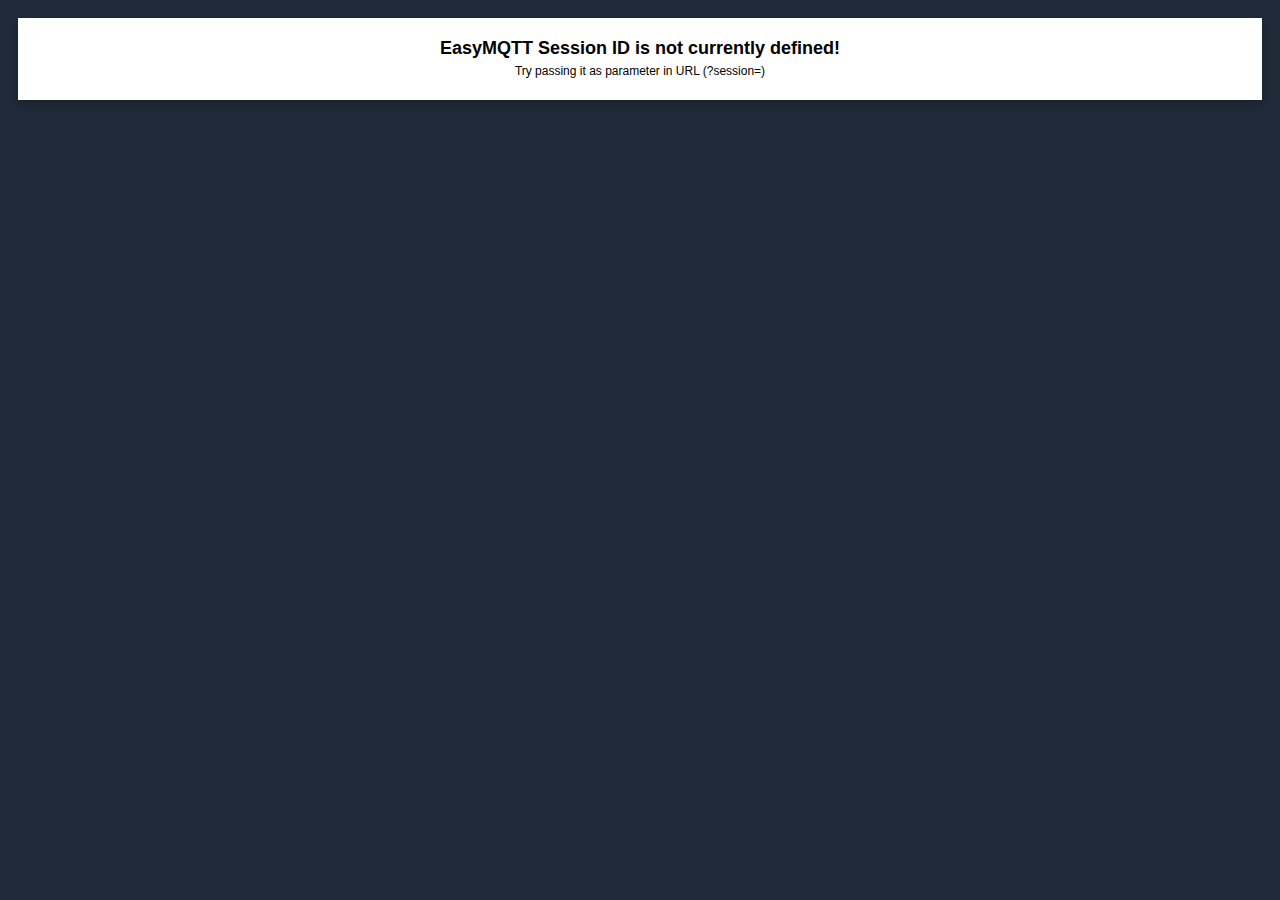
<file: easymqtt/index.html>
<!DOCTYPE HTML>
<html>
<head>
  <meta http-equiv="Content-Type" content="text/html; charset=UTF-8" />
  <meta name="viewport" content="width=device-width, initial-scale=1">
  <meta name="author" content="Caio Augusto Silva - BIPES Project">
  <meta name="description" content="EasyMQTT dashboard for data visualization">
  <title>BIPES EasyMQTT</title>
  <style>
  body{
    background-color: #1f2b38;
    font-family: sans-serif;
    margin:0;
  }

  .easymqtt-content{
    padding: 1ex;
  }

  .card, .highcharts-data-table{
    margin: 10px;
    box-shadow: 0 4px 8px 0 rgba(0,0,0,0.2);
    background-color: #fff;
  }

  .card:hover, .highcharts-data-table:hover{
    box-shadow: 0 8px 16px 0 rgba(0,0,0,0.2);
    transition: 0.3s;
  }

  .highcharts-data-table{
    max-height: 400px;
    overflow-y: scroll;
  }

  .easymqtt-charts{
    display: flex;
    flex-direction: column;
    flex-wrap: wrap;
    justify-content: center;
  }
  @media only screen and (min-width: 768px) {
    .easymqtt-charts{
      flex-direction: row;
    }
  }

  .easymqtt-config{
    display: flex;
    flex-direction: row;
    font-size:14px;
    flex-wrap: wrap;
    justify-content: space-evenly;
  }

  .easymqtt-config button{
    font-size:14px;
  }

  .easymqtt-config div{
    margin: 10px;
  }

  .easymqtt-chart{
    flex: 1;
    min-width: 280px;
  }

  @media only screen and (min-width: 768px) {
    .easymqtt-chart{
      min-width: 500px;
    }
  }
  .easymqtt-warning{
    text-align: center;
    font-size: 18px;
    font-weight: bold;
    padding: 20px;
  }
  .easymqtt-warning span{
    font-size: 12px;
    font-weight: 400;
  }

  </style>
  <script src="jquery-3.5.1.min.js"></script>
  <script src="https://code.highcharts.com/stock/highstock.js"></script>
  <script src="https://code.highcharts.com/stock/modules/exporting.js"></script>
  <script src="https://code.highcharts.com/stock/modules/export-data.js"></script>
</head>
<body>
  <div id="easymqtt-content" class="content easymqtt-content">
    <div id="easymqtt-warning" class="easymqtt-warning card"></div>
    <div id="easymqtt-charts" class="easymqtt-charts"></div>
    <div id="easymqtt-config" class="easymqtt-config card" style="display: none;">
      <div id="easymqtt-config-publish">
        <label for="easymqtt-publish-value">Publish value:</label>
        <input type="number" id="easymqtt-publish-value" name="easymqtt-publish-value" step="0.1" value="0" style="width: 40px;">
        <label for="easymqtt-publish-topic">to topic:</label>
        <input type="text" id="easymqtt-publish-topic" name="easymqtt-publish-topic" style="width: 100px;">
        <button id="easymqtt-publish-submit" type="button" onclick="publishEasyMQTT($('#easymqtt-publish-topic').val(),$('#easymqtt-publish-value').val())">Submit</button>
      </div>
      <div id="easymqtt-config-update">
        <label for="easymqtt-update-freq">Update frequency (s):</label>
        <input type="number" id="easymqtt-update-freq" name="easymqtt-update-freq" min="1" step="1" value="5" style="width: 40px;">
        <button id="easymqtt-update-freq-set" type="button" onclick="setEasyMQTTUpdate($('#easymqtt-update-freq').val())">Set</button>
      </div>
      <div id="easymqtt-config-clear">
        <button id="easymqtt-clear-data" type="button" onclick="clearEasyMQTTSession()">Clear Data</button>
      </div>
    </div>
  </div>
  <script type="text/javascript">
    var timerUpdateEasyMQTT;
    var MQTTCharts = {};
    var easyMQTT_session_chart;

    function getSessionFromURL(){
      let searchParams = new URLSearchParams(window.location.search);
      if (searchParams.has('session')){
        return searchParams.get('session');
      }
      return null;
    }

    // Init
    let urlSession = getSessionFromURL();
    if (urlSession){
      startEasyMQTT(urlSession);
    }else{
      if (parent === window){
        errorEasyMQTT("EasyMQTT Session ID is not currently defined!<br><span>Try passing it as parameter in URL (?session=<session_id>)</span>");
      }else{
          errorEasyMQTT("EasyMQTT Session ID is not currently defined!<br><span>If the EasyMQTT Start block is set try clicking on 'Python' tab first.</span>");
      }
    }

    function startEasyMQTT(session){ 
      if (typeof session === 'undefined'){
        errorEasyMQTT("EasyMQTT Session ID is not currently defined!<br><span>If the EasyMQTT Start block is set try clicking on 'Python' tab first.</span>");
        if (typeof timerUpdateEasyMQTT !== 'undefined')
          cancelTimer(timerUpdateEasyMQTT);
      }else{
        if (easyMQTT_session_chart == session && typeof timerUpdateEasyMQTT !== 'undefined'){
          return;
        }
        if (typeof easyMQTT_session_chart !== 'undefined' && easyMQTT_session_chart != session){
          clearInterval(timerUpdateEasyMQTT);
          resetEasyMQTTCharts();
        } 
        easyMQTT_session_chart = session;
        $("#easymqtt-config").show();
        setEasyMQTTUpdate($('#easymqtt-update-freq').val());
      }
    }

    function resetEasyMQTTCharts(){
      for (topic in MQTTCharts){
        MQTTCharts[topic].destroy();
        delete MQTTCharts[topic];
        $('#easymqtt-'+topic).remove();
      }
    }

    function setEasyMQTTUpdate(interval){
      if (typeof interval === 'undefined' || interval < 0){
        alert("Invalid update interval");
        return;
      }
      clearInterval(timerUpdateEasyMQTT);
      updateEasyMQTTJson();
      timerUpdateEasyMQTT = setInterval(updateEasyMQTTJson,interval*1000);
    }

    function dismissEasyMQTTError(){
      $('#easymqtt-warning').html("");
      $('#easymqtt-warning').hide();
    }

    function errorEasyMQTT(error){
      $('#easymqtt-warning').html(error);
      $('#easymqtt-warning').show();

    }

    function clearEasyMQTTSession(){
      if (confirm("Are you sure you want to clear all data in this topic?\nThis action can not be reverted") == true){
        $.get( `https://bipes.net.br/easymqtt/clearsession.php`,
          {"session": easyMQTT_session_chart}, 
          function( data ) {
            if (data.success){
              resetEasyMQTTCharts();
              errorEasyMQTT(data.result);
            }else{
              errorEasyMQTT(data.result);
            }
          }, "json")
        .fail(function(xhr, status, error){
            errorEasyMQTT("Error clearing session. " + status + " " + error);
          }
        );
      }
    }

    function publishEasyMQTT(topic,value){
      if (typeof topic === 'undefined' || typeof value === 'undefined' || topic.length < 1){
        alert("Invalid input");
        return;
      }
      $.get( `https://bipes.net.br/easymqtt/publish.php`,
        {"session": easyMQTT_session_chart,
         "topic": topic,
         "value": value
        }, 
        function( data ) {
          errorEasyMQTT(data.result);
        }, "json")
      .fail(function(xhr, status, error){
          errorEasyMQTT("Error publising data. " + status + " " + error);
        }
      );
    }

    function addNewChart(topic){
      MQTTCharts[topic] = new Highcharts.stockChart({
        chart: {
          renderTo: 'easymqtt-'+topic,
        },
        time: {
          useUTC: false
        },
        title: {
          text: 'Live data from ' + topic
        },
        rangeSelector: {
          buttons: [{
              count: 1,
              type: 'minute',
              text: '1M'
          }, {
              count: 5,
              type: 'minute',
              text: '5M'
          }, {
              count: 1,
              type: 'hour',
              text: '1H'
          }, {
              count: 12,
              type: 'hour',
              text: '12H'
          }, {
              type: 'all',
              text: 'All'
          }],
          inputEnabled: false,
          selected: 4
        },
        exporting: {
            enabled: true
        },
        xAxis: {
          type: 'datetime',
        },
        yAxis: {
          title: {
            text: 'Value'
          }
        },
        series: [{
          name: topic,
          data: [],
          marker: {
            enabled: true,
            radius: 2
        },
        }]
      });
    }

    function updateEasyMQTTTopic(topic,since=0){
      $.get( `https://bipes.net.br/easymqtt/gettopic.php`,
        {"session": easyMQTT_session_chart, "topic": topic, "since": since}, 
        function( data ) {
          if (data.success){
            if (data.result.length > 0){
              if (!(topic in MQTTCharts)){
                $("#easymqtt-charts").append('<div id="easymqtt-'+topic+'" class="easymqtt-chart card"></div>')
                addNewChart(topic);
                for (i in MQTTCharts){
                  MQTTCharts[i].reflow();
                }
              }
              for (i in data.result){
                MQTTCharts[topic].series[0].addPoint([data.result[i].timestamp*1000,parseFloat(data.result[i].data)],false);
              }
              MQTTCharts[topic].redraw();
            }
          }else{
            errorEasyMQTT(data.result);
          }
        }, "json")
      .fail(function(xhr, status, error){
          errorEasyMQTT(topic + " request error. " + status + " " + error);
        }
      );
    }
    function updateEasyMQTTJson(){
      //$(".highcharts-navigator").removeAttr("visibility"); //needed only if not used as an iframe in the main page
      $.get( `https://bipes.net.br/easymqtt/getsession.php`,
      {"session": easyMQTT_session_chart}, 
      function( data ) {
        if (data.success){
          dismissEasyMQTTError();
          for (i in data.result){
            if (data.result[i] in MQTTCharts){
              let last_update = MQTTCharts[data.result[i]].series[0].points[MQTTCharts[data.result[i]].series[0].points.length-1].x / 1000;
              updateEasyMQTTTopic(data.result[i],last_update + 1);
            }else{
              updateEasyMQTTTopic(data.result[i]);
            }
          }
        }else{
          errorEasyMQTT(data.result);
        }
      }, "json" )
      .fail(function(xhr, status, error){
          errorEasyMQTT("Session" + session + " request error. " + status + " " + error);
        }
      );
    }
  </script>
</body>
</html>
</file>
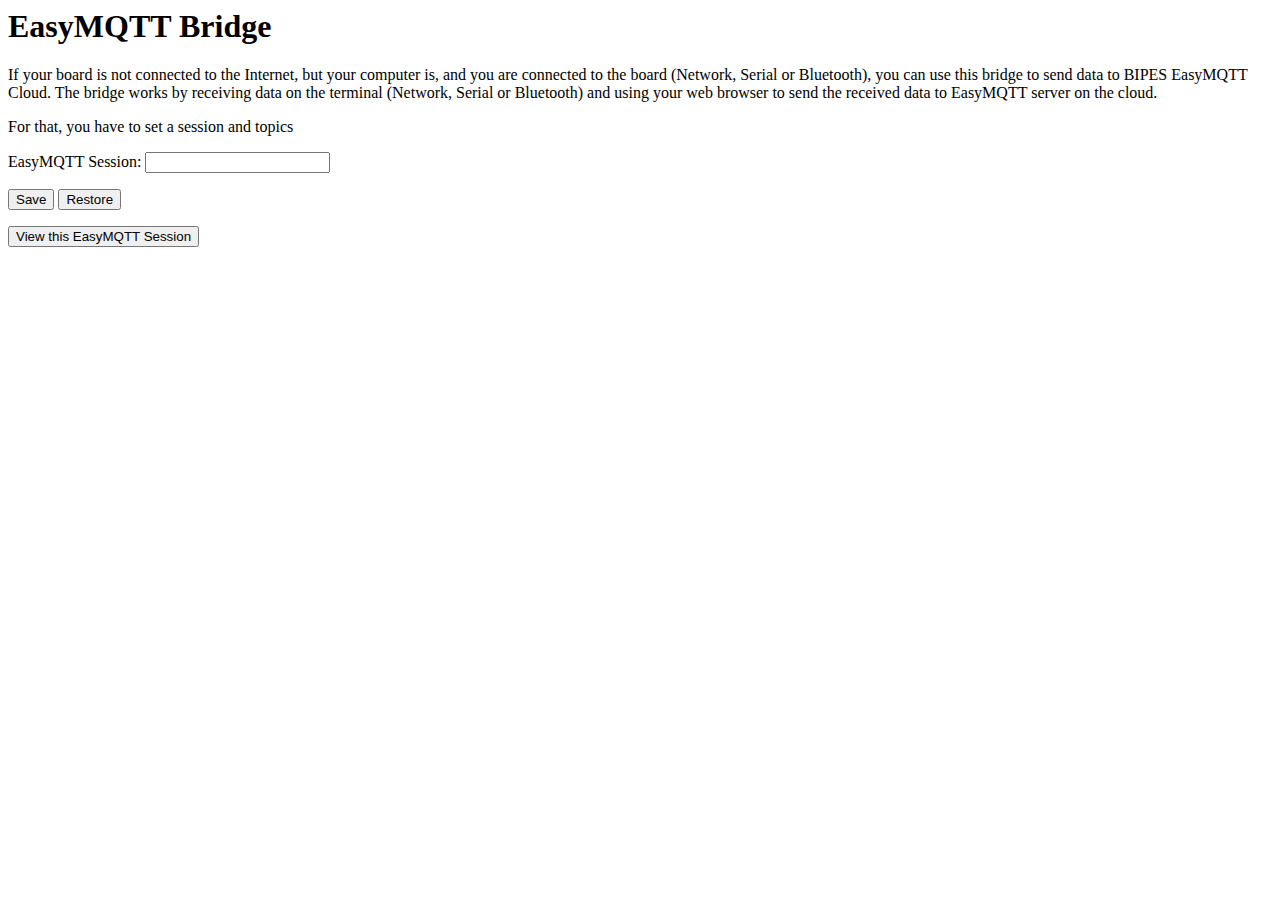
<file: ui/easymqtt_bridge.html>
<html>
	<body onload="action2()">

		<h1>EasyMQTT Bridge</h1>
		<p>If your board is not connected to the Internet, but your computer is, and you are connected to the board (Network, Serial or Bluetooth), you can use this bridge to send data to BIPES EasyMQTT Cloud. The bridge works by receiving data on the terminal (Network, Serial or Bluetooth) and using your web browser to send the received data to EasyMQTT server on the cloud.</p>
		<p>For that, you have to set a session and topics</p>


		EasyMQTT Session: <input type="number" id="header" name="header" value="sessionName">
<p><button onclick="action()" type="button">Save</button>
<button onclick="action2()" type="button">Restore</button></p>
<p><button onclick="action3()" type="button">View this EasyMQTT Session</button></p>

<script>
    function action() {
        localStorage.setItem('bridgeSession', document.getElementById('header').value);
    }

    function action2() {
        document.getElementById('header').value = localStorage.getItem('bridgeSession');
    }

    function action3() {
        var session=localStorage.getItem('bridgeSession');
	window.open("http://bipes.net.br/easymqtt/?session=" + session);
    }

</script>


	</body>
</html>
</file>
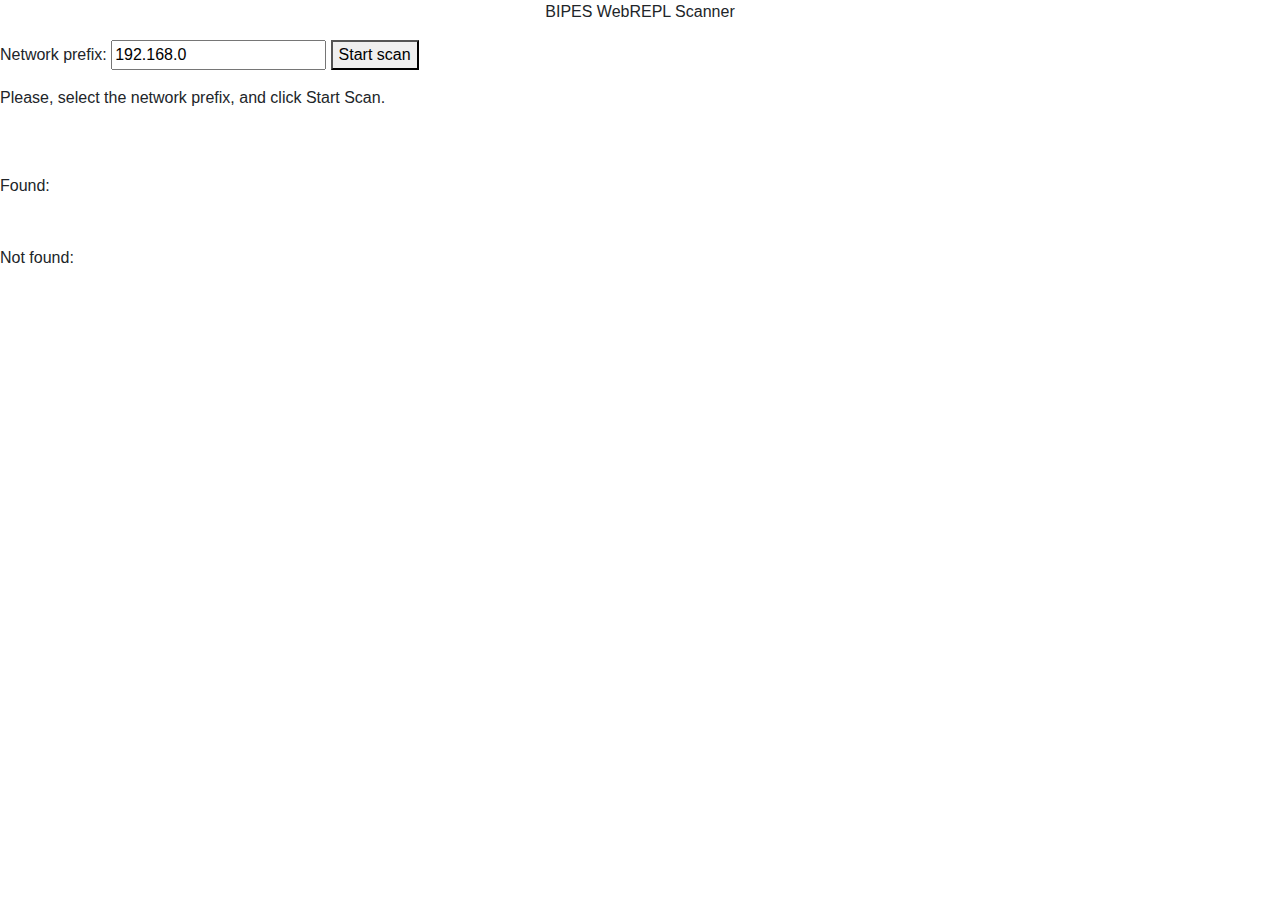
<file: ui/ports.html>
<html>
	<head>
		<link rel="stylesheet" href="https://stackpath.bootstrapcdn.com/bootstrap/4.3.1/css/bootstrap.min.css" integrity="sha384-ggOyR0iXCbMQv3Xipma34MD+dH/1fQ784/j6cY/iJTQUOhcWr7x9JvoRxT2MZw1T" crossorigin="anonymous">

		  <!-- Global site tag (gtag.js) - Google Analytics -->
<script async src="https://www.googletagmanager.com/gtag/js?id=UA-162001686-1"></script>


	</head>
<script>

  window.dataLayer = window.dataLayer || [];
  function gtag(){dataLayer.push(arguments);}
  gtag('js', new Date());

  gtag('config', 'UA-162001686-1');


function ValidateIPaddress(ipaddress) {
  //if (/^(25[0-5]|2[0-4][0-9]|[01]?[0-9][0-9]?)\.(25[0-5]|2[0-4][0-9]|[01]?[0-9][0-9]?)\.(25[0-5]|2[0-4][0-9]|[01]?[0-9][0-9]?)\.(25[0-5]|2[0-4][0-9]|[01]?[0-9][0-9]?)$/.test(ipaddress)) {
  if (/^(25[0-5]|2[0-4][0-9]|[01]?[0-9][0-9]?)\.(25[0-5]|2[0-4][0-9]|[01]?[0-9][0-9]?)\.(25[0-5]|2[0-4][0-9]|[01]?[0-9][0-9]?)$/.test(ipaddress)) {
    return (true)
  }
  alert("You have entered an invalid network prefix!")
  return (false)
}

function scan() {
	var ports = [8266, 8261];
	var found=0;
	var count=0;
	var last=255;
	net = document.getElementById("network").value;
	if (!ValidateIPaddress(net))
		return;

	for (var i = 1; i <= last; i++) {

		net = document.getElementById("network").value;
		x = "ws://" + net + "." + i + ":" + ports[0];
		//x = "ws://192.168.0." + i + ":" + ports[0];
		console.log("Trying  " + x);
		var s = new WebSocket(x);
		s.start = performance.now();
	s.port = ports[0];

	s.onerror = function() {
		count++;
		t=this.url.split(":")[1];
		i=t.split(".")[3];

		var div = document.getElementById('resultE');
		div.innerHTML += this.url + '<br>';

		var div = document.getElementById('wait');
		div.innerHTML = "Status: " + count + "/" + last + " IPs scanned" + '<br>';



		console.log("Error IP (i=" + i + ", last=" + last + ",c=" + count + "): " + this.url + " Port " + this.port + ": " + (performance.now() - this.start) + " ms"); 

		if (count==last) {
			var div = document.getElementById('wait');
			div.innerHTML += 'Scan finished.<br>';
		}
	};

	s.onopen = function() {
		found++;
		count++;
		t=this.url.split(":")[1];
		i=t.split(".")[3];
		var div = document.getElementById('result');
		div.innerHTML += "<a href=#>" + this.url + '</a>';

		div.innerHTML += ' <input type="button" value="Select" onclick="SetName(\'' + this.url + '\');" /><br>';



		var div = document.getElementById('wait');
		div.innerHTML = "Status: " + count + "/" + last + " IPs scanned" + '<br>';



		console.log("Success IP (i=" + i + ", last=" + last + ",c=" + count+"): " + this.url + " Port " + this.port + ": " + (performance.now() - this.start) + " ms"); 


		if (count==last) {
			var div = document.getElementById('wait');
			div.innerHTML += ' | Finished.<br>';
		}

	};
	}
}
</script>
<body>
	<center>
	<p> BIPES WebREPL Scanner</p>
	</center>
	Network prefix: <input type="text" id="network" name="network" value="192.168.0"> <button onclick="scan()">Start scan</button>

	<p> <div id="wait">Please, select the network prefix, and click Start Scan.</div></p>
<br>
<br>
Found:
<br>
 <div id="result"></div>
 <br><br>
Not found:
<br>
 <div id="resultE"></div>



<br>
<script type="text/javascript">
    function SetName(pIn) {
        if (window.opener != null && !window.opener.closed) {
            var parLong = window.opener.document.getElementById("url");
            parLong.value = pIn;
        }
        window.close();
    }
</script>

</body>

</html>
</file>
